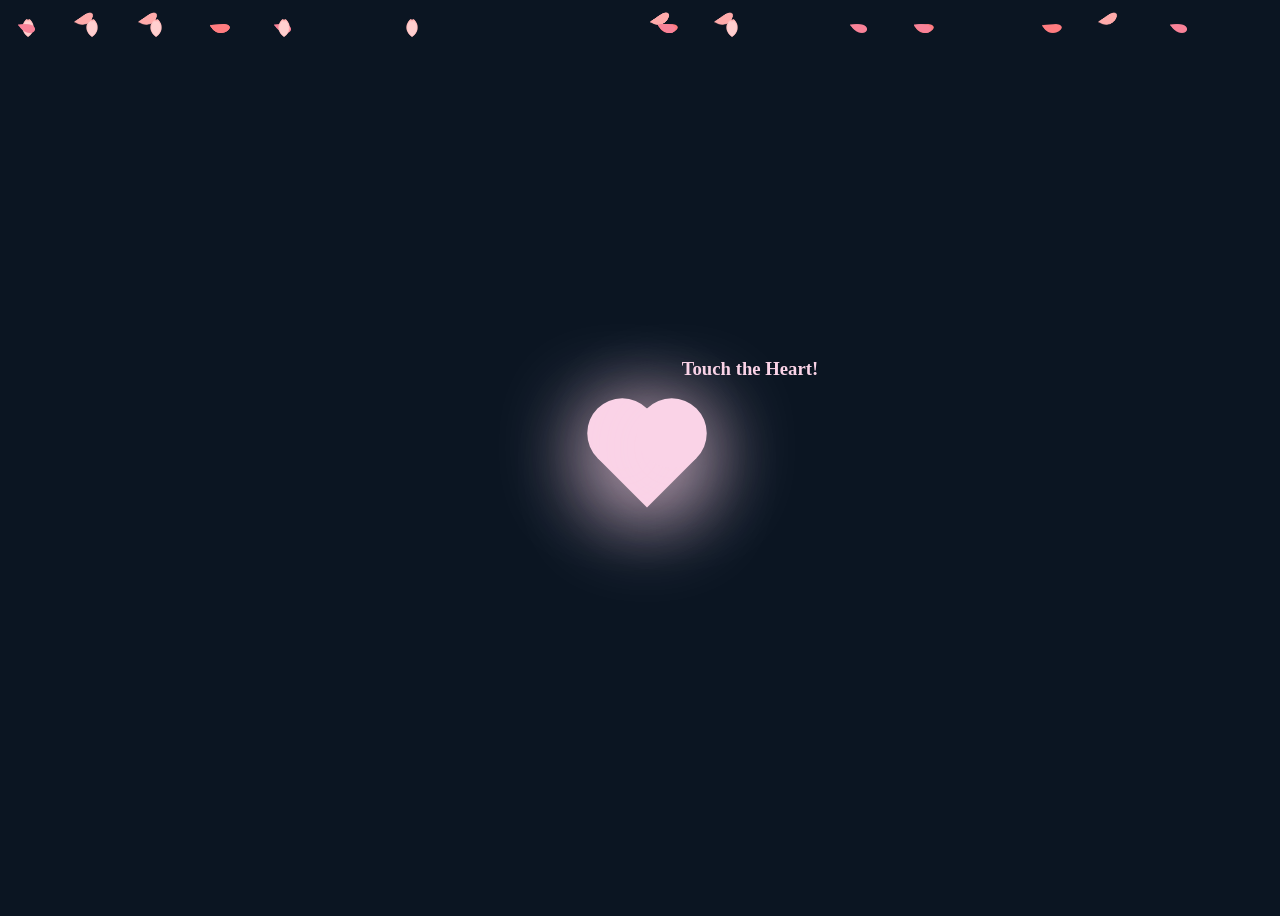
<file: index.html>
<!DOCTYPE html>
<html>
<head>
	<meta charset="utf-8">
	<meta name="viewport" content="width=device-width, initial-scale=1">
	<title>Touch The Heart</title>
	<link rel="stylesheet" type="text/css" href="sakura.css">
</head>
<body>

<section>
	<a href="letter.html">
	<div class="heart"></div>
</a>
<br>
<br>
<br>
<br>
<h3>
	Touch the Heart!
</h3>


<div class="set">
	<div><img src="sakura5.png"></div>
	<div><img src="sakura6.png"></div>
	<div><img src="sakura6.png"></div>
	<div><img src="sakura7.png"></div>
	<div><img src="sakura8.png"></div>
	<div><img src="sakura5.png"></div>
	<div><img src="sakura6.png"></div>
	<div><img src="sakura7.png"></div>
	<div><img src="sakura8.png"></div>
	<div><img src="sakura5.png"></div>
	<div><img src="sakura8.png"></div>
	<div><img src="sakura5.png"></div>
	<div><img src="sakura6.png"></div>
	<div><img src="sakura6.png"></div>
	<div><img src="sakura5.png"></div>
	<div><img src="sakura7.png"></div>
	<div><img src="sakura7.png"></div>
	<div><img src="sakura8.png"></div>
	<div><img src="sakura5.png"></div>
	<div><img src="sakura8.png"></div>
	<div><img src="sakura8.png"></div>
	<div><img src="sakura5.png"></div>
	<div><img src="sakura7.png"></div>
	<div><img src="sakura7.png"></div>


</div>


</div>
</section>





</body>
</html>
</file>
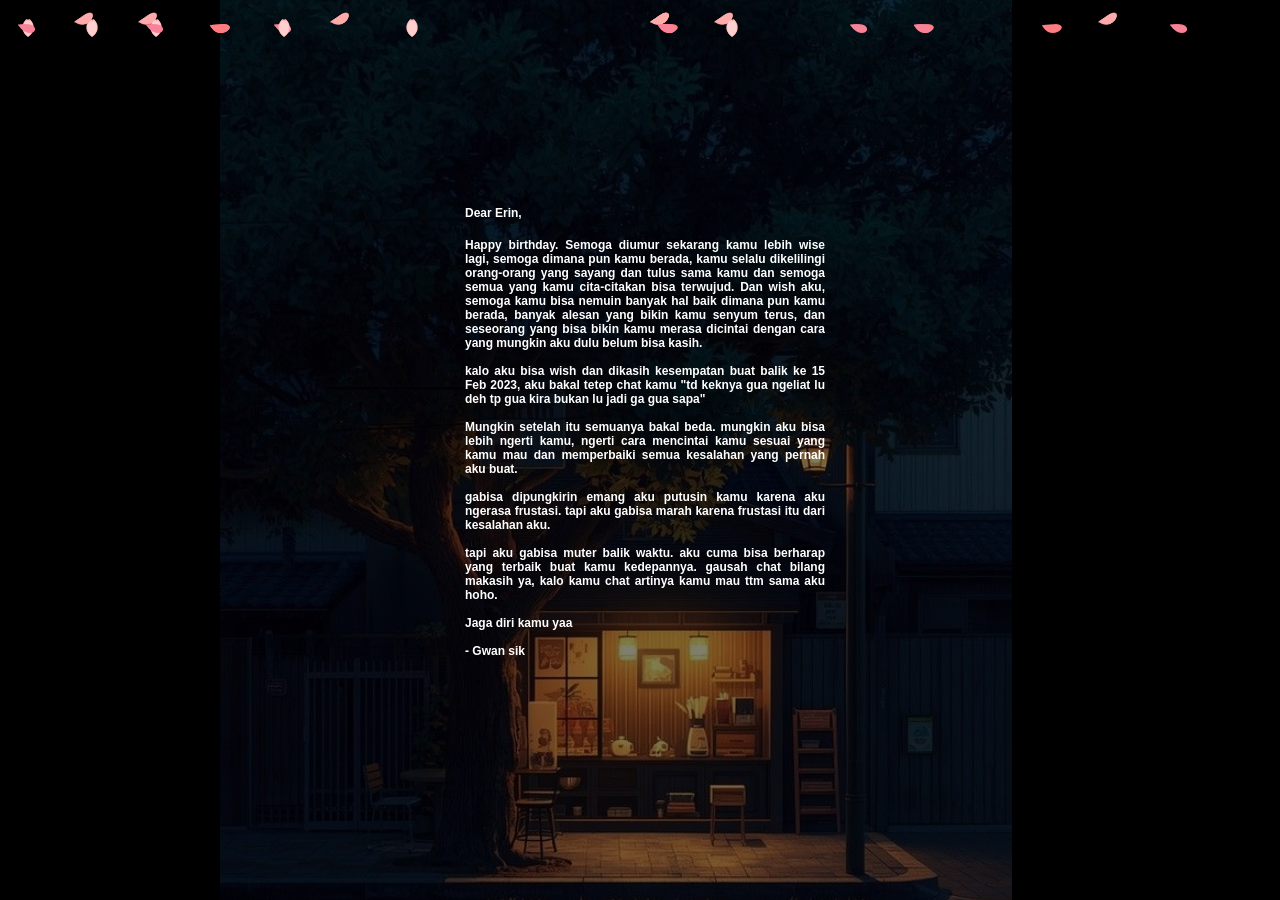
<file: apologize.html>
<!DOCTYPE html>
<html>
<head>
	<meta charset="utf-8">
	<meta name="viewport" content="width=device-width, initial-scale=1">
	<title>Birthday Erin</title>
	<link rel="stylesheet" type="text/css" href="apologize.css">
</head>
<body>
	<section>

		<div class="back">
	<div><img src="IMG_4973.JPG"></div>
</div>

<div class="word">

	<h3>Dear Erin,</h3>
<br>
	<h3>
		Happy birthday. Semoga diumur sekarang kamu lebih wise lagi, semoga dimana pun kamu berada, kamu selalu dikelilingi orang-orang yang sayang dan tulus sama kamu dan semoga semua yang kamu cita-citakan bisa terwujud. Dan wish aku, semoga kamu bisa nemuin banyak hal baik dimana pun kamu berada, banyak alesan yang bikin kamu senyum terus, dan seseorang yang bisa bikin kamu merasa dicintai dengan cara yang mungkin aku dulu belum bisa kasih. 
		<br>
		<br>
		kalo aku bisa wish dan dikasih kesempatan buat balik ke 15 Feb 2023, aku bakal tetep chat kamu "td keknya gua ngeliat lu deh tp gua kira bukan lu jadi ga gua sapa"

		<br>
		<br>
		Mungkin setelah itu semuanya bakal beda. mungkin aku bisa lebih ngerti kamu, ngerti cara mencintai kamu sesuai yang kamu mau dan memperbaiki semua kesalahan yang pernah aku buat. 
		<br>
		<br>
		gabisa dipungkirin emang aku putusin kamu karena aku ngerasa frustasi. tapi aku gabisa marah karena frustasi itu dari kesalahan aku.

	<br>
		<br>
		tapi aku gabisa muter balik waktu. aku cuma bisa berharap yang terbaik buat kamu kedepannya. gausah chat bilang makasih ya, kalo kamu chat artinya kamu mau ttm sama aku hoho.

		<br>
		<br>
		Jaga diri kamu yaa
		<br>
		<br>
			- Gwan sik
		
</h3>
		<br>
		<br>

</div>
<div class="set">
	<div><img src="sakura5.png"></div>
	<div><img src="sakura6.png"></div>
	<div><img src="sakura6.png"></div>
	<div><img src="sakura7.png"></div>
	<div><img src="sakura8.png"></div>
	<div><img src="sakura5.png"></div>
	<div><img src="sakura6.png"></div>
	<div><img src="sakura7.png"></div>
	<div><img src="sakura8.png"></div>
	<div><img src="sakura5.png"></div>
	<div><img src="sakura8.png"></div>
	<div><img src="sakura5.png"></div>
	<div><img src="sakura6.png"></div>
	<div><img src="sakura6.png"></div>
	<div><img src="sakura5.png"></div>
	<div><img src="sakura7.png"></div>
	<div><img src="sakura7.png"></div>
	<div><img src="sakura8.png"></div>
	<div><img src="sakura5.png"></div>
	<div><img src="sakura8.png"></div>
	<div><img src="sakura8.png"></div>
	<div><img src="sakura5.png"></div>
	<div><img src="sakura7.png"></div>
	<div><img src="sakura7.png"></div>
	<div><img src="sakura8.png"></div>
	<div><img src="sakura5.png"></div>


</div>




</section>



</body>
</html>
</file>
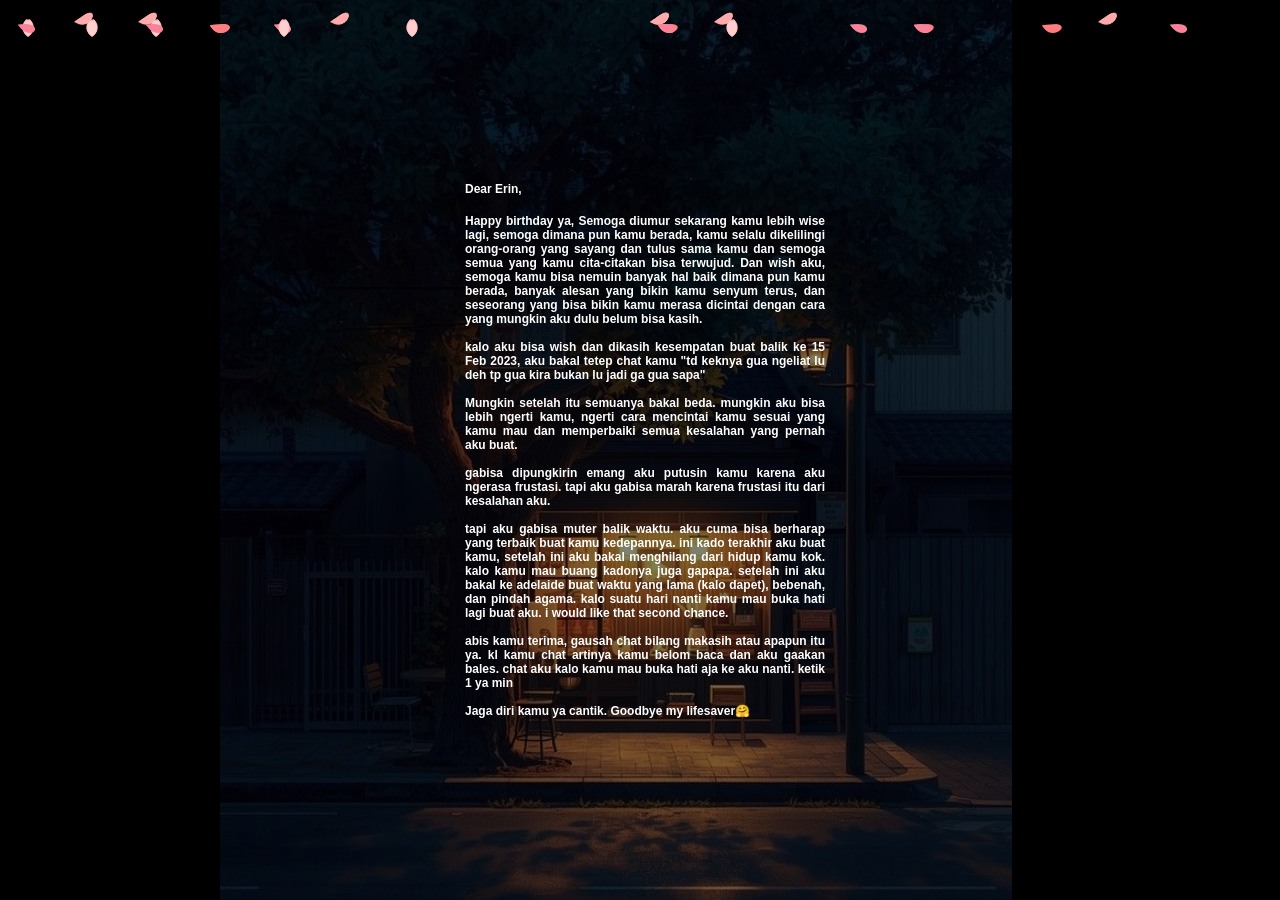
<file: letter.html>
<!DOCTYPE html>
<html>
<head>
	<meta charset="utf-8">
	<meta name="viewport" content="width=device-width, initial-scale=1">
	<title>Birthday Erin</title>
	<link rel="stylesheet" type="text/css" href="apologize.css">
</head>
<body>
	<section>

		<div class="back">
	<div><img src="IMG_4973.JPG"></div>
	<div><audio src="song.mp3" controls autoplay loop playsinline></audio></div>
			
</div>

<div class="word">

	<h3>Dear Erin,</h3>
<br>
	<h3>
		Happy birthday ya, Semoga diumur sekarang kamu lebih wise lagi, semoga dimana pun kamu berada, kamu selalu dikelilingi orang-orang yang sayang dan tulus sama kamu dan semoga semua yang kamu cita-citakan bisa terwujud. Dan wish aku, semoga kamu bisa nemuin banyak hal baik dimana pun kamu berada, banyak alesan yang bikin kamu senyum terus, dan seseorang yang bisa bikin kamu merasa dicintai dengan cara yang mungkin aku dulu belum bisa kasih. 
		<br>
		<br>
		kalo aku bisa wish dan dikasih kesempatan buat balik ke 15 Feb 2023, aku bakal tetep chat kamu "td keknya gua ngeliat lu deh tp gua kira bukan lu jadi ga gua sapa"

		<br>
		<br>
		Mungkin setelah itu semuanya bakal beda. mungkin aku bisa lebih ngerti kamu, ngerti cara mencintai kamu sesuai yang kamu mau dan memperbaiki semua kesalahan yang pernah aku buat. 
		<br>
		<br>
		gabisa dipungkirin emang aku putusin kamu karena aku ngerasa frustasi. tapi aku gabisa marah karena frustasi itu dari kesalahan aku.

	<br>
		<br>
		tapi aku gabisa muter balik waktu. aku cuma bisa berharap yang terbaik buat kamu kedepannya. ini kado terakhir aku buat kamu, setelah ini aku bakal menghilang dari hidup kamu kok. kalo kamu mau buang kadonya juga gapapa. setelah ini aku bakal ke adelaide buat waktu yang lama (kalo dapet), bebenah, dan pindah agama. kalo suatu hari nanti kamu mau buka hati lagi buat aku. i would like that second chance. 

		<br>
		<br>
		abis kamu terima, gausah chat bilang makasih atau apapun itu ya. kl kamu chat artinya kamu belom baca dan aku gaakan bales. chat aku kalo kamu mau buka hati aja ke aku nanti. ketik 1 ya min
		<br>
		<br>
		Jaga diri kamu ya cantik. Goodbye my lifesaver🤗
		
</h3>
	

</div>
<div class="set">
	<div><img src="sakura5.png"></div>
	<div><img src="sakura6.png"></div>
	<div><img src="sakura6.png"></div>
	<div><img src="sakura7.png"></div>
	<div><img src="sakura8.png"></div>
	<div><img src="sakura5.png"></div>
	<div><img src="sakura6.png"></div>
	<div><img src="sakura7.png"></div>
	<div><img src="sakura8.png"></div>
	<div><img src="sakura5.png"></div>
	<div><img src="sakura8.png"></div>
	<div><img src="sakura5.png"></div>
	<div><img src="sakura6.png"></div>
	<div><img src="sakura6.png"></div>
	<div><img src="sakura5.png"></div>
	<div><img src="sakura7.png"></div>
	<div><img src="sakura7.png"></div>
	<div><img src="sakura8.png"></div>
	<div><img src="sakura5.png"></div>
	<div><img src="sakura8.png"></div>
	<div><img src="sakura8.png"></div>
	<div><img src="sakura5.png"></div>
	<div><img src="sakura7.png"></div>
	<div><img src="sakura7.png"></div>
	<div><img src="sakura8.png"></div>
	<div><img src="sakura5.png"></div>


</div>




</section>



</body>
</html>
</file>
<file: sakura.css>
body
{
	background-color: #0b1522;
}



section 
{
	margin: 0;
	padding: 0;
	min-height: 100vh;
	display: flex;
	align-items: center;
	justify-content: center;
	background: #0b1522;

}
section .heart{
	height: 70px;
	width: 70px;
	background: #FAD3E7;
	position: relative;
	transform: rotate(-45deg);
	box-shadow: -10px 10px 90px #FAD3E7;
	animation: heart 0.7s linear infinite;
	align-items: center;
	justify-content: center;
	margin-left: 150px;


}
@keyframes heart{
	0% {
			transform: rotate(-45deg) scale(1.07);
	}
	80%{
		transform: rotate(-45deg) scale(1.0);
	}
	100%{
		transform: rotate(-45deg) scale(0.8);
	}

}
.heart:before{
	content: ' ';
	position: absolute;
	height: 70px;
	width: 70px;
	background: #FAD3E7;
	top: -50%;
	border-radius: 50px;
	box-shadow: -10px 10px 90px #FAD3E7;
	align-items: center;
	justify-content: center;
}
.heart:after{
	content:' ';
	position: absolute;
	height: 70px;
	width: 70px;
	background: #FAD3E7;
	right: -50%;
	border-radius: 50px;
	box-shadow: -10px 10px 90px #FAD3E7;
	align-items: center;
	justify-content: center;
}

h3	
{
	height: 200px;
	color: #FAD3E7;
	
}

section .set
{
	position: absolute;
	width: 100%;
	height: 100%;
	top: 0;
	left: 0;
	pointer-events: none;

}

section .set div
{
	position: absolute;
	display: block;
}

section .set div:nth-child(1)
{
	left: 20%;
	animation: animate 10s linear infinite;
	animation-delay: -7s;
}

section .set div:nth-child(2)
{
	left: 50%;
	animation: animate 20s linear infinite;
	animation-delay: -5s;
}

section .set div:nth-child(3)
{
	left: 70%;
	animation: animate 20s linear infinite;
	animation-delay: 0s;
}
section .set div:nth-child(4)
{
	left: 0%;
	animation: animate 15s linear infinite;
	animation-delay: -5s;
}
section .set div:nth-child(5)
{
	left: 85%;
	animation: animate 18s linear infinite;
	animation-delay: -10s;
}
section .set div:nth-child(6)
{
	left: 0%;
	animation: animate 7s linear infinite;
	animation-delay: 0s;
}

section .set div:nth-child(7)
{
	left: 15%;
	animation: animate 13s linear infinite;
	animation-delay: 0s;
}

section .set div:nth-child(8)
{
	left: 5%;
	animation: animate 9s linear infinite;
	animation-delay: -10s;
}

section .set div:nth-child(9)
{
	left: 55%;
	animation: animate 18s linear infinite;
	animation-delay: -4s;
}

section .set div:nth-child(10)
{
	left: 50%;
	animation: animate 14s linear infinite;
	animation-delay: 0s;
}

 section .set div:nth-child(11)
{
	left: 50%;
	animation: animate 11s linear infinite;
	animation-delay: 0s;
}
section .set div:nth-child(12)
{
	left: 65%;
	animation: animate 17s linear infinite;
	animation-delay: -5s;
}

section .set div:nth-child(13)
{
	left: 15%;
	animation: animate 9s linear infinite;
	animation-delay: -10s;
}

section .set div:nth-child(14)
{
	left: 80%;
	animation: animate 7s linear infinite;
	animation-delay: 0s;
}

section .set div:nth-child(15)
{
	left: 90%;
	animation: animate 8s linear infinite;
	animation-delay: -5s;
}

 section .set div:nth-child(16)
{
	left:30%;
	animation: animate 9s linear infinite;
	animation-delay: 0s;
}
section .set div:nth-child(17)
{
	left: 55%;
	animation: animate 19s linear infinite;
	animation-delay: -5s;
}

section .set div:nth-child(18)
{
	left: 10%;
	animation: animate 11s linear infinite;
	animation-delay: -10s;
}

section .set div:nth-child(19)
{
	left: 70%;
	animation: animate 8s linear infinite;
	animation-delay: 0s;
}

section .set div:nth-child(20)
{
	left: 50%;
	animation: animate 9s linear infinite;
	animation-delay: -5s;
}

section .set div:nth-child(21)
{
	left: 5%;
	animation: animate 8s linear infinite;
	animation-delay: -5s;
}

 section .set div:nth-child(22)
{
	left: 50%;
	animation: animate 7s linear infinite;
	animation-delay: 0s;
}
section .set div:nth-child(23)
{
	left: 20%;
	animation: animate 19s linear infinite;
	animation-delay: -5s;
}

section .set div:nth-child(24)
{
	left: 10%;
	animation: animate 11s linear infinite;
	animation-delay: -10s;
}

section .set div:nth-child(25)
{
	left: 25%;
	animation: animate 7s linear infinite;
	animation-delay: 0s;
}

section .set div:nth-child(26)
{
	left: 10%;
	animation: animate 9s linear infinite;
	animation-delay: -5s;
}

@keyframes animate

{
	0%
	{
		opacity: 0;
		top: -10%;
		transform: translateX(20px) rotate(0deg); 
	}

	10%
	{
		opacity: 1;
	}
	20%
	{
		transform: translateX(-20px) rotate(45deg);
	}
	40%
	{
		transform: translateX(-20px) rotate(90deg);
	}
	60%
	{
		transform: translateX(20px) rotate(180deg);
	}
	80%
	{
		transform: translateX(-20px) rotate(180deg);
	}
	100%
	{
		top: 110%;
		transform: translateX(-20px) rotate(225deg);
	}
}
</file>
<file: apologize.css>
*
{
	margin: 0;
	padding: 0;
	box-sizing: border-box;
}

section
{
	position: relative;
	width: 100%;
	height: 100vh;
	background: black;
	overflow: hidden;
	display: flex;
	justify-content: center;
	align-items: center;
}

section .set 
{
	position: absolute;
	width: 100%;
	height: 100%;
	top: 0;
	left: 0;
	pointer-events: none;

}

section .set div
{
	position: absolute;
	display: block;
}

section .set div:nth-child(1)
{
	left: 20%;
	animation: animate 11s linear infinite;
	animation-delay: -7s;
}

section .set div:nth-child(2)
{
	left: 50%;
	animation: animate 20s linear infinite;
	animation-delay: -5s;
}

section .set div:nth-child(3)
{
	left: 70%;
	animation: animate 20s linear infinite;
	animation-delay: 0s;
}
section .set div:nth-child(4)
{
	left: 0%;
	animation: animate 15s linear infinite;
	animation-delay: -5s;
}
section .set div:nth-child(5)
{
	left: 85%;
	animation: animate 18s linear infinite;
	animation-delay: -10s;
}
section .set div:nth-child(6)
{
	left: 0%;
	animation: animate 7s linear infinite;
	animation-delay: 0s;
}

section .set div:nth-child(7)
{
	left: 15%;
	animation: animate 13s linear infinite;
	animation-delay: 0s;
}

section .set div:nth-child(8)
{
	left: 5%;
	animation: animate 11s linear infinite;
	animation-delay: -10s;
}

section .set div:nth-child(9)
{
	left: 55%;
	animation: animate 18s linear infinite;
	animation-delay: -4s;
}

section .set div:nth-child(10)
{
	left: 50%;
	animation: animate 14s linear infinite;
	animation-delay: 0s;
}

 section .set div:nth-child(11)
{
	left: 50%;
	animation: animate 11s linear infinite;
	animation-delay: 0s;
}
section .set div:nth-child(12)
{
	left: 65%;
	animation: animate 17s linear infinite;
	animation-delay: -5s;
}

section .set div:nth-child(13)
{
	left: 15%;
	animation: animate 9s linear infinite;
	animation-delay: -10s;
}

section .set div:nth-child(14)
{
	left: 80%;
	animation: animate 7s linear infinite;
	animation-delay: 0s;
}

section .set div:nth-child(15)
{
	left: 90%;
	animation: animate 8s linear infinite;
	animation-delay: -5s;
}

 section .set div:nth-child(16)
{
	left:30%;
	animation: animate 9s linear infinite;
	animation-delay: 0s;
}
section .set div:nth-child(17)
{
	left: 55%;
	animation: animate 19s linear infinite;
	animation-delay: -5s;
}

section .set div:nth-child(18)
{
	left: 10%;
	animation: animate 11s linear infinite;
	animation-delay: -10s;
}

section .set div:nth-child(19)
{
	left: 70%;
	animation: animate 7s linear infinite;
	animation-delay: 0s;
}

section .set div:nth-child(20)
{
	left: 50%;
	animation: animate 9s linear infinite;
	animation-delay: -5s;
}

section .set div:nth-child(21)
{
	left: 5%;
	animation: animate 8s linear infinite;
	animation-delay: -5s;
}

 section .set div:nth-child(22)
{
	left: 50%;
	animation: animate 7s linear infinite;
	animation-delay: 0s;
}
section .set div:nth-child(23)
{
	left: 20%;
	animation: animate 19s linear infinite;
	animation-delay: -5s;
}

section .set div:nth-child(24)
{
	left: 10%;
	animation: animate 11s linear infinite;
	animation-delay: -10s;
}

section .set div:nth-child(25)
{
	left: 25%;
	animation: animate 7s linear infinite;
	animation-delay: 0s;
}

section .set div:nth-child(26)
{
	left: 10%;
	animation: animate 9s linear infinite;
	animation-delay: -5s;
}

@keyframes animate

{
	0%
	{
		opacity: 0;
		top: -10%;
		transform: translateX(20px) rotate(0deg); 
	}

	10%
	{
		opacity: 1;
	}
	20%
	{
		transform: translateX(-20px) rotate(45deg);
	}
	40%
	{
		transform: translateX(-20px) rotate(90deg);
	}
	60%
	{
		transform: translateX(20px) rotate(180deg);
	}
	80%
	{
		transform: translateX(-20px) rotate(180deg);
	}
	100%
	{
		top: 110%;
		transform: translateX(-20px) rotate(225deg);
	}
}


section .img div:nth-child(1)
{
		margin-left: -55%;
		object-position: center;
		margin-top: 100%;
		object-fit: cover;
		display: flex;
		
		
}

section .img div
{
		scale: 30%;
		width: 400px;
		height: 400px;
		min-height: 50vh;
		margin: 10%;
		margin-top: -15%;
}

section .img div:nth-child(2)
{
		margin-left: -55%;
		object-position: center;
		margin-bottom: 100%;
		margin-top: 20%;
		object-fit: cover;
		display: flex;


}

section .back div
{
		width: 400px;
		height: 400px;
		scale: 110%;
		margin: 10%;
		margin-top: -150%;
		margin-bottom: 100%;
		opacity: 50%;
		margin-left: -50%;


}
 
h2
{
	font-size: 21px;
}

h3
{
	font-size: 12px;
	font-family: "Montserrat", sans-serif;
}

p
{
	font-size: 14px;
}
.word
{
	margin: 50px;
	text-align: justify;
	position: absolute;
	margin-left: 50px;
	margin-right: 40px;
	width: 40vh;
	color: #fff;
	font-variant: poppins; 

}

@import url('https://fonts.googleapis.com/css2?family=Montserrat:ital,wght@0,100..900;1,100..900&display=swap');
</file>
